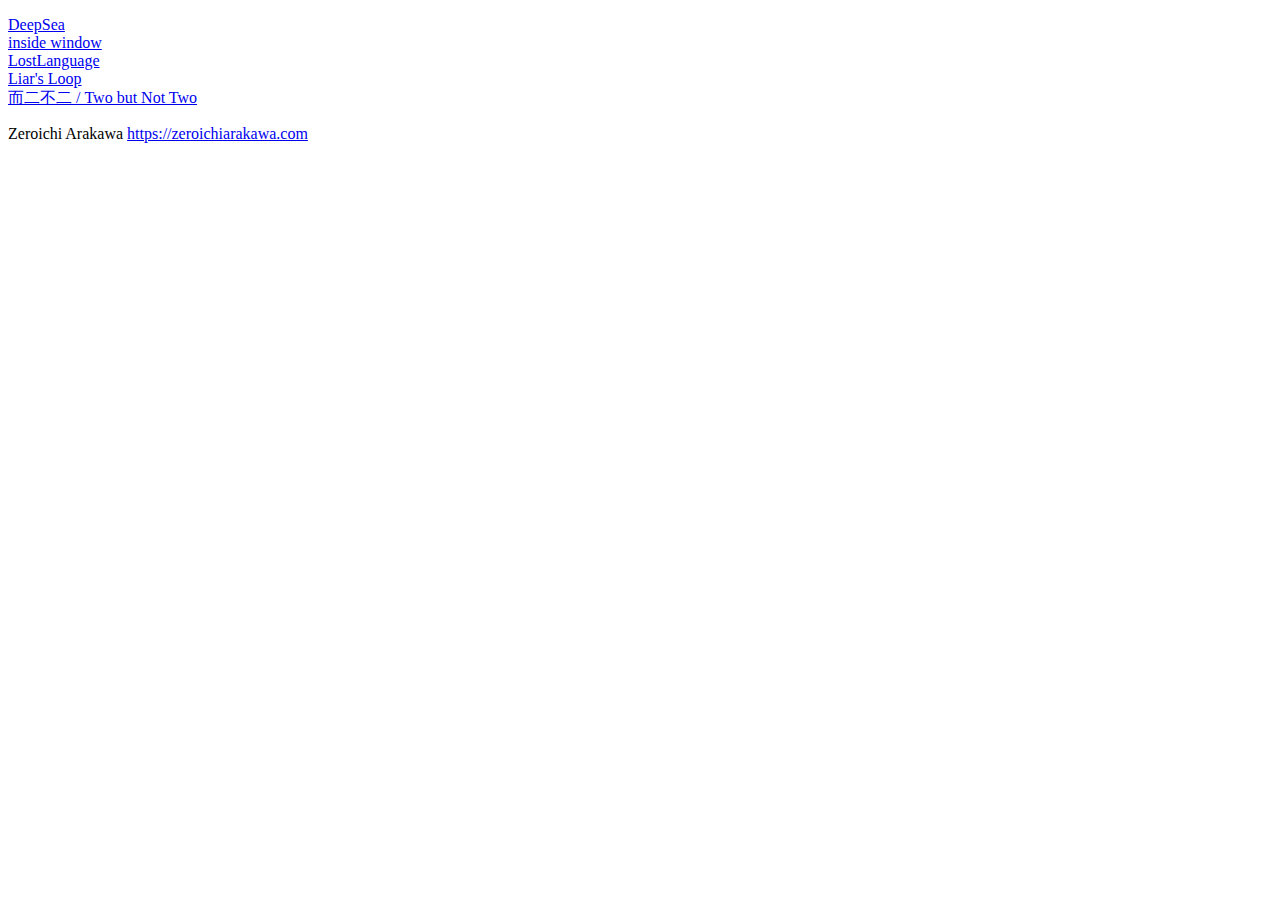
<file: public/index.html>
<!DOCTYPE html>
<html lang="ja">
<head>
  <meta charset="UTF-8">
  <meta name="viewport" content="width=device-width, initial-scale=1.0">
  <title>Works - Zeroichi Arakawa</title>
</head>
<body>
  <p>
    <a href="https://byod2025.web.app/deepsea" target="_blank">DeepSea</a><br>
    <a href="https://byod2025.web.app/inside-window" target="_blank">inside window</a><br>
    <a href="https://byod2025.web.app/lost-language" target="_blank">LostLanguage</a><br>
    <a href="https://byod2025.web.app/liars-loop" target="_blank">Liar's Loop</a><br>
    <a href="https://byod2025.web.app/ninifuni" target="_blank">而二不二 / Two but Not Two</a><br>
  </p>

  <p>
    Zeroichi Arakawa 
    <a href="https://zeroichiarakawa.com" target="_blank">https://zeroichiarakawa.com</a>
  </p>
</body>
</html>
</file>
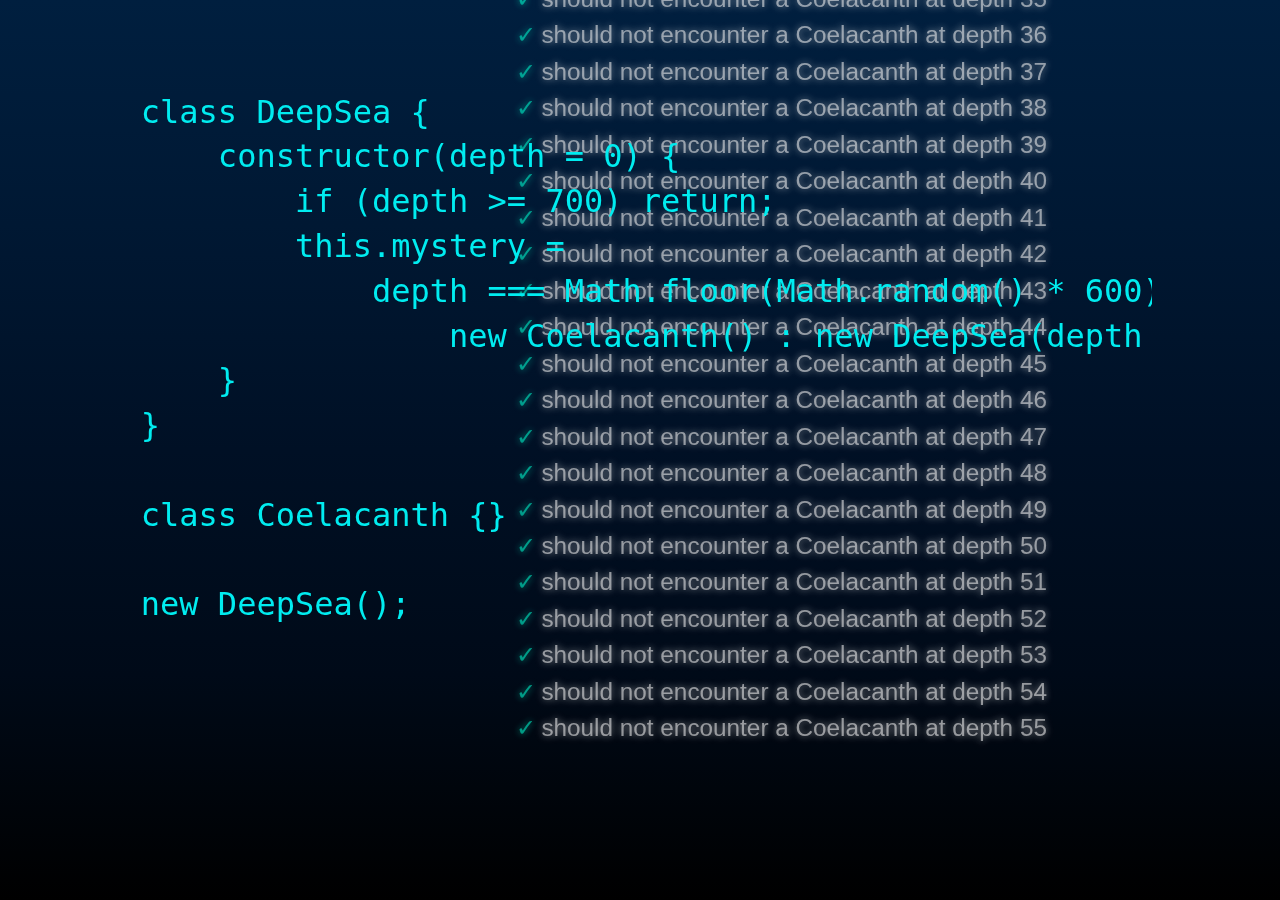
<file: public/deepsea/index.html>
<!DOCTYPE html>
<html lang="en">
<head>
<meta charset="UTF-8">
<meta name="viewport" content="width=device-width, initial-scale=1.0">
<title>DeepSea</title>
<script src="mocha.js"></script>
<link rel="stylesheet" href="mocha.css">
<link rel="stylesheet" href="style.css">
</head>
<body>
<div id="container">
    <div id="code-container"></div>
    <div id="mocha"></div>
</div>
<script id="deepsea-code">
class DeepSea {
    constructor(depth = 0) {
        if (depth >= 700) return;
        this.mystery =
            depth === Math.floor(Math.random() * 600) + 100 ?
                new Coelacanth() : new DeepSea(depth + 1);
    }
}

class Coelacanth {}

new DeepSea();
</script>
<script src="testDeepSea.js"></script>
</body>
</html>
</file>
<file: public/inside-window/index.html>
<!DOCTYPE html>
<html lang="en">
  <head>
    <title>inside window</title>
    <meta charset="utf-8" />
    <meta name="viewport" content="width=device-width, initial-scale=1.0">
    <link rel="stylesheet" href="./styles.css" />
  </head>
  <body>
    <script src="script.js"></script>
  </body>
</html>
</file>
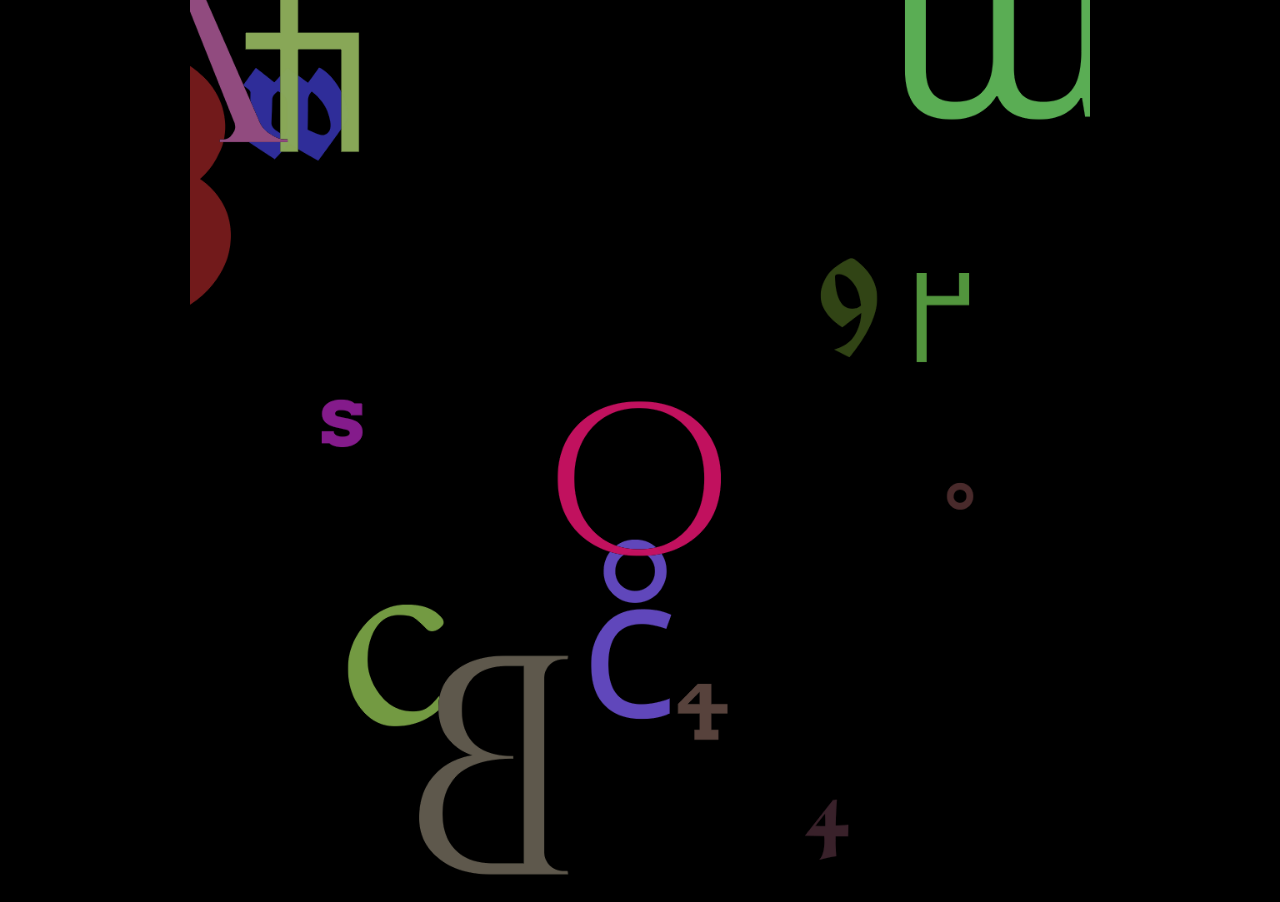
<file: public/lost-language/index.html>
<!DOCTYPE html>
<html lang="en">
  <head>
    <title>Lost Language</title>
    <meta charset="utf-8" />
    <meta name="viewport" content="width=device-width, initial-scale=1.0">
    <script src="p5.min.js"></script>
    <link rel="stylesheet" href="styles.css" />
  </head>
  <body>
    <script src="sketch.js"></script>
  </body>
</html>
</file>
<file: public/deepsea/mocha.css>
@charset "utf-8";

:root {
  --mocha-color: #000;
  --mocha-bg-color: #fff;
  --mocha-pass-icon-color: #00d6b2;
  --mocha-pass-color: #fff;
  --mocha-pass-shadow-color: rgba(0,0,0,.2);
  --mocha-pass-mediump-color: #c09853;
  --mocha-pass-slow-color: #b94a48;
  --mocha-test-pending-color: #0b97c4;
  --mocha-test-pending-icon-color: #0b97c4;
  --mocha-test-fail-color: #c00;
  --mocha-test-fail-icon-color: #c00;
  --mocha-test-fail-pre-color: #000;
  --mocha-test-fail-pre-error-color: #c00;
  --mocha-test-html-error-color: #000;
  --mocha-box-shadow-color: #eee;
  --mocha-box-bottom-color: #ddd;
  --mocha-test-replay-color: #000;
  --mocha-test-replay-bg-color: #eee;
  --mocha-stats-color: #888;
  --mocha-stats-em-color: #000;
  --mocha-stats-hover-color: #eee;
  --mocha-progress-ring-color: #eee;
  --mocha-progress-ring-highlight-color: #9f9f9f;
  --mocha-progress-text-color: #000;
  --mocha-error-color: #c00;

  --mocha-code-comment:  #ddd;
  --mocha-code-init: #2f6fad;
  --mocha-code-string: #5890ad;
  --mocha-code-keyword: #8a6343;
  --mocha-code-number: #2f6fad;
}

@media (prefers-color-scheme: dark) {
  :root {
     --mocha-color: #fff;
     --mocha-bg-color: #222;
     --mocha-pass-icon-color: #00d6b2;
     --mocha-pass-color: #222;
     --mocha-pass-shadow-color: rgba(255,255,255,.2);
     --mocha-pass-mediump-color: #f1be67;
     --mocha-pass-slow-color: #f49896;
     --mocha-test-pending-color: #0b97c4;
     --mocha-test-pending-icon-color: #0b97c4;
     --mocha-test-fail-color: #f44;
     --mocha-test-fail-icon-color: #f44;
     --mocha-test-fail-pre-color: #fff;
     --mocha-test-fail-pre-error-color: #f44;
     --mocha-test-html-error-color: #fff;
     --mocha-box-shadow-color: #444;
     --mocha-box-bottom-color: #555;
     --mocha-test-replay-color: #fff;
     --mocha-test-replay-bg-color: #444;
     --mocha-stats-color: #aaa;
     --mocha-stats-em-color: #fff;
     --mocha-stats-hover-color: #444;
     --mocha-progress-ring-color: #444;
     --mocha-progress-ring-highlight-color: #888;
     --mocha-progress-text-color: #fff;
     --mocha-error-color: #f44;

     --mocha-code-comment: #ddd;
     --mocha-code-init: #9cc7f1;
     --mocha-code-string: #80d4ff;
     --mocha-code-keyword: #e3a470;
     --mocha-code-number: #4ca7ff;
  }
}

body {
  margin:0;
  background-color: var(--mocha-bg-color);
  color: var(--mocha-color);
}

#mocha {
  font: 20px/1.5 "Helvetica Neue", Helvetica, Arial, sans-serif;
  margin: 60px 50px;
}

#mocha ul,
#mocha li {
  margin: 0;
  padding: 0;
}

#mocha ul {
  list-style: none;
}

#mocha h1,
#mocha h2 {
  margin: 0;
}

#mocha h1 {
  margin-top: 15px;
  font-size: 1em;
  font-weight: 200;
}

#mocha h1 a {
  text-decoration: none;
  color: inherit;
}

#mocha h1 a:hover {
  text-decoration: underline;
}

#mocha .suite .suite h1 {
  margin-top: 0;
  font-size: .8em;
}

#mocha .hidden {
  display: none;
}

#mocha h2 {
  font-size: 12px;
  font-weight: normal;
  cursor: pointer;
}

#mocha .suite {
  margin-left: 15px;
}

#mocha .test {
  margin-left: 15px;
  overflow: hidden;
}

#mocha .test.pending:hover h2::after {
  content: '(pending)';
  font-family: arial, sans-serif;
}

#mocha .test.pass.medium .duration {
  background: var(--mocha-pass-mediump-color);
}

#mocha .test.pass.slow .duration {
  background: var(--mocha-pass-slow-color);
}

#mocha .test.pass::before {
  content: '✓';
  font-size: 12px;
  display: block;
  float: left;
  margin-right: 5px;
  color: var(--mocha-pass-icon-color);
}

#mocha .test.pass .duration {
  font-size: 9px;
  margin-left: 5px;
  padding: 2px 5px;
  color: var(--mocha-pass-color);
  -webkit-box-shadow: inset 0 1px 1px var(--mocha-pass-shadow-color);
  -moz-box-shadow: inset 0 1px 1px var(--mocha-pass-shadow-color);
  box-shadow: inset 0 1px 1px var(--mocha-pass-shadow-color);
  -webkit-border-radius: 5px;
  -moz-border-radius: 5px;
  -ms-border-radius: 5px;
  -o-border-radius: 5px;
  border-radius: 5px;
}

#mocha .test.pass.fast .duration {
  display: none;
}

#mocha .test.pending {
  color: var(--mocha-test-pending-color);
}

#mocha .test.pending::before {
  content: '◦';
  color: var(--mocha-test-pending-icon-color);
}

#mocha .test.fail {
  color: var(--mocha-test-fail-color);
}

#mocha .test.fail pre {
  color: var(--mocha-test-fail-pre-color);
}

#mocha .test.fail::before {
  content: '✖';
  font-size: 12px;
  display: block;
  float: left;
  margin-right: 5px;
  color: var(--mocha-test-fail-icon-color);
}

#mocha .test pre.error {
  color: var(--mocha-test-fail-pre-error-color);
  max-height: 300px;
  overflow: auto;
}

#mocha .test .html-error {
  overflow: auto;
  color: var(--mocha-test-html-error-color);
  display: block;
  float: left;
  clear: left;
  font: 12px/1.5 monaco, monospace;
  margin: 5px;
  padding: 15px;
  border: 1px solid var(--mocha-box-shadow-color);
  max-width: 85%; /*(1)*/
  max-width: -webkit-calc(100% - 42px);
  max-width: -moz-calc(100% - 42px);
  max-width: calc(100% - 42px); /*(2)*/
  max-height: 300px;
  word-wrap: break-word;
  border-bottom-color: var(--mocha-box-bottom-color);
  -webkit-box-shadow: 0 1px 3px var(--mocha-box-shadow-color);
  -moz-box-shadow: 0 1px 3px var(--mocha-box-shadow-color);
  box-shadow: 0 1px 3px var(--mocha-box-shadow-color);
  -webkit-border-radius: 3px;
  -moz-border-radius: 3px;
  border-radius: 3px;
}

#mocha .test .html-error pre.error {
  border: none;
  -webkit-border-radius: 0;
  -moz-border-radius: 0;
  border-radius: 0;
  -webkit-box-shadow: 0;
  -moz-box-shadow: 0;
  box-shadow: 0;
  padding: 0;
  margin: 0;
  margin-top: 18px;
  max-height: none;
}

/**
 * (1): approximate for browsers not supporting calc
 * (2): 42 = 2*15 + 2*10 + 2*1 (padding + margin + border)
 *      ^^ seriously
 */
#mocha .test pre {
  display: block;
  float: left;
  clear: left;
  font: 12px/1.5 monaco, monospace;
  margin: 5px;
  padding: 15px;
  border: 1px solid var(--mocha-box-shadow-color);
  max-width: 85%; /*(1)*/
  max-width: -webkit-calc(100% - 42px);
  max-width: -moz-calc(100% - 42px);
  max-width: calc(100% - 42px); /*(2)*/
  word-wrap: break-word;
  border-bottom-color: var(--mocha-box-bottom-color);
  -webkit-box-shadow: 0 1px 3px var(--mocha-box-shadow-color);
  -moz-box-shadow: 0 1px 3px var(--mocha-box-shadow-color);
  box-shadow: 0 1px 3px var(--mocha-box-shadow-color);
  -webkit-border-radius: 3px;
  -moz-border-radius: 3px;
  border-radius: 3px;
}

#mocha .test h2 {
  position: relative;
}

#mocha .test a.replay {
  position: absolute;
  top: 3px;
  right: 0;
  text-decoration: none;
  vertical-align: middle;
  display: block;
  width: 15px;
  height: 15px;
  line-height: 15px;
  text-align: center;
  background: var(--mocha-test-replay-bg-color);
  font-size: 15px;
  -webkit-border-radius: 15px;
  -moz-border-radius: 15px;
  border-radius: 15px;
  -webkit-transition:opacity 200ms;
  -moz-transition:opacity 200ms;
  -o-transition:opacity 200ms;
  transition: opacity 200ms;
  opacity: 0.7;
  color: var(--mocha-test-replay-color);
}

#mocha .test:hover a.replay {
  box-shadow: 0 0 1px inset var(--mocha-test-replay-color);
  opacity: 1;
}

#mocha-report.pass .test.fail {
  display: none;
}

#mocha-report.fail .test.pass {
  display: none;
}

#mocha-report.pending .test.pass,
#mocha-report.pending .test.fail {
  display: none;
}
#mocha-report.pending .test.pass.pending {
  display: block;
}

#mocha-error {
  color: var(--mocha-error-color);
  font-size: 1.5em;
  font-weight: 100;
  letter-spacing: 1px;
}

#mocha-stats {
  --ring-container-size: 40px;
  --ring-size: 39px;
  --ring-radius: calc(var(--ring-size) / 2);

  position: fixed;
  top: 15px;
  right: 10px;
  font-size: 12px;
  margin: 0;
  color: var(--mocha-stats-color);
  z-index: 1;
}

#mocha-stats .progress-contain {
  float: right;
  padding: 0;
}

#mocha-stats :is(.progress-element, .progress-text) {
  width: var(--ring-container-size);
  display: block;
  top: 12px;
  position: absolute;
}

#mocha-stats .progress-element {
  visibility: hidden;
  height: calc(var(--ring-container-size) / 2);
}

#mocha-stats .progress-text {
  text-align: center;
  text-overflow: clip;
  overflow: hidden;
  color: var(--mocha-stats-em-color);
  font-size: 11px;
}

#mocha-stats .progress-ring {
  width: var(--ring-container-size);
  height: var(--ring-container-size);
}

#mocha-stats :is(.ring-flatlight, .ring-highlight) {
  --stroke-thickness: 1.65px;
  --center: calc(var(--ring-container-size) / 2);
  cx: var(--center);
  cy: var(--center);
  r: calc(var(--ring-radius) - calc(var(--stroke-thickness) / 2));
  fill: hsla(0, 0%, 0%, 0);
  stroke-width: var(--stroke-thickness);
}

#mocha-stats .ring-flatlight {
  stroke: var(--mocha-progress-ring-color);
}

#mocha-stats .ring-highlight {
  stroke: var(--mocha-progress-ring-highlight-color);
}

#mocha-stats em {
  color: var(--mocha-stats-em-color);
}

#mocha-stats a {
  text-decoration: none;
  color: inherit;
}

#mocha-stats a:hover {
  border-bottom: 1px solid var(--mocha-stats-hover-color);
}

#mocha-stats li {
  display: inline-block;
  margin: 0 5px;
  list-style: none;
  padding-top: 11px;
}

#mocha code .comment { color: var(--mocha-code-comment); }
#mocha code .init { color: var(--mocha-code-init); }
#mocha code .string { color: var(--mocha-code-string); }
#mocha code .keyword { color: var(--mocha-code-keyword); }
#mocha code .number { color: var(--mocha-code-number); }

@media screen and (max-device-width: 480px) {
  #mocha {
    margin: 60px 0px;
  }

  #mocha #stats {
    position: absolute;
  }
}
</file>
<file: public/deepsea/style.css>
body {
    display: flex;
    justify-content: center;
    align-items: center;
    height: 100vh;
    background: linear-gradient(to bottom, #001f3f, #001833, #001025, #000a18, #000000);
    color: #00ffff;
    font-family: monospace;
    position: relative;
    margin: 0;
    overflow: hidden;
    font-size: 1vw;
    animation: deepSeaEffect 10s infinite alternate ease-in-out;
}

@keyframes deepSeaEffect {
    0% {
        background-position: 0 0;
    }
    50% {
        background-position: 100% 100%;
    }
    100% {
        background-position: 0 0;
    }
}

#container {
    position: relative;
    width: 80%;
    height: 100vh;
    display: relative;
    justify-content: center;
    align-items: center;
    overflow-x: hidden;
}

#code-container {
    position: absolute;
    top: 0;
    left: 0;
    width: 100%;
    height: 100%;
    padding: 1vw;
    box-sizing: border-box;
    z-index: 2;
    color: #00CED1;
    overflow-y: auto;
    overflow-x: hidden;
    font-size: 2.5vw;
    line-height: 1.4;
    backdrop-filter: blur(0.3vw);
    animation: deepSeaWave 10s infinite ease-in-out;
}

@keyframes deepSeaWave {
    0%, 100% {
        transform: translateX(0);
    }
    50% {
        transform: translateX(-1vw);
    }
}

#mocha {
    height: 100%;
    box-sizing: border-box;
    z-index: 2;
    color: #D3D3D3;
    overflow-y: auto;
    margin: 0;
    padding-bottom: 15%;
    padding-left: 35%;
    scrollbar-width: none;
    opacity: 0.8;
    backdrop-filter: blur(0.3vw);
}

#mocha::-webkit-scrollbar {
    display: none;
}

#mocha ul {
    list-style: none;
    padding-left: 0;
}

#mocha h2 {
    margin: 0;
    opacity: 0.7;
    font-size: 1.9vw;
}

#mocha .test.pass::before,
#mocha .test.fail::before,
#mocha .test pre.error,
#mocha-stats {
    opacity: 0.7;
    font-size: 1.9vw;
}

#mocha-report li h1 {
    display: none !important;
}

#mocha-report li ul li h2 a {
    display: none !important;
}

#mocha-stats {
    display: none !important;
}

.progress-contain {
    display: none !important;
}

.bubble {
    position: absolute;
    bottom: 0;
    background-color: rgba(255, 255, 255, 0.0);
    border-radius: 50%;
    animation: bubbles 5s linear infinite;
    width: calc(1vw + 1vh);
    height: calc(1vw + 1vh);
}

@keyframes bubbles {
    0% {
        transform: translateY(0);
        opacity: 0;
    }
    50% {
        opacity: 1;
    }
    100% {
        transform: translateY(-100vh);
        opacity: 0;
    }
}

/* @media (max-width: 600px) {
    #container {
        margin-left: 2em;
        width: 90%;
        height: 80vh;
    }

    #code-container {
        margin-top: -2em;
        font-size: 2.3em;
    }

    #mocha {
        padding-left: 40%;
    }

    #mocha h2,
    #mocha .test.pass::before,
    #mocha .test.fail::before,
    #mocha .test pre.error,
    #mocha-stats {
        font-size: 0.3em;
    }
} */
</file>
<file: public/inside-window/styles.css>
/*
 * inside window
 * Author: Zeroichi Arakawa
 * License: This project is licensed under the Creative Commons Attribution 4.0 International License (CC BY 4.0). See the LICENSE file for more details.
 *
 * This project includes the following external components:
 * - fxhash.min.js: Created by fxhash, provided under the MIT License.
 * - Google Fonts: Provided under the SIL Open Font License 1.1.
 *
 * Please refer to the respective license terms of each external component.
 */

@font-face {
    font-family: 'Source Code Pro';
    src: url('fonts/SourceCodePro-Regular.ttf');
}
@font-face {
    font-family: 'Xanh Mono';
    src: url('fonts/XanhMono-Regular.ttf');
}
@font-face {
    font-family: 'VT323';
    src: url('fonts/VT323-Regular.ttf');
}
@font-face {
    font-family: 'Courier Prime';
    src: url('fonts/CourierPrime-Regular.ttf');
}

body, html {
    margin: 0;
    padding: 0;
    width: 100%;
    height: 100%;
    background-color: black;
    color: rgba(255, 193, 7, 0.66);
    font-family: 'Source Code Pro', monospace;
    position: relative;
    overflow: hidden;
}
#codeBoxContainer {
    position: absolute;
    overflow: hidden;
    width: 100%;
    height: 100%;
    width: 100%;
    display: flex;
    justify-content: center;
    align-items: center;
}
#codeBox {
    position: absolute;
    max-width: 90%;
    max-height: 50%;
    background-color: rgba(30, 30, 30, 1.0);
    color: white;
    padding: 20px;
    box-sizing: border-box;
    overflow-y: auto;
    z-index: 2;
    white-space: pre;
}

.wrapper {
    position:absolute;
    overflow: hidden;
    white-space: nowrap;
    width: 150%;
    z-index: 1;
    white-space: pre;
}
.wrapper p {
    margin: 0;
    display: inline-block;
    z-index: 1;
}
</file>
